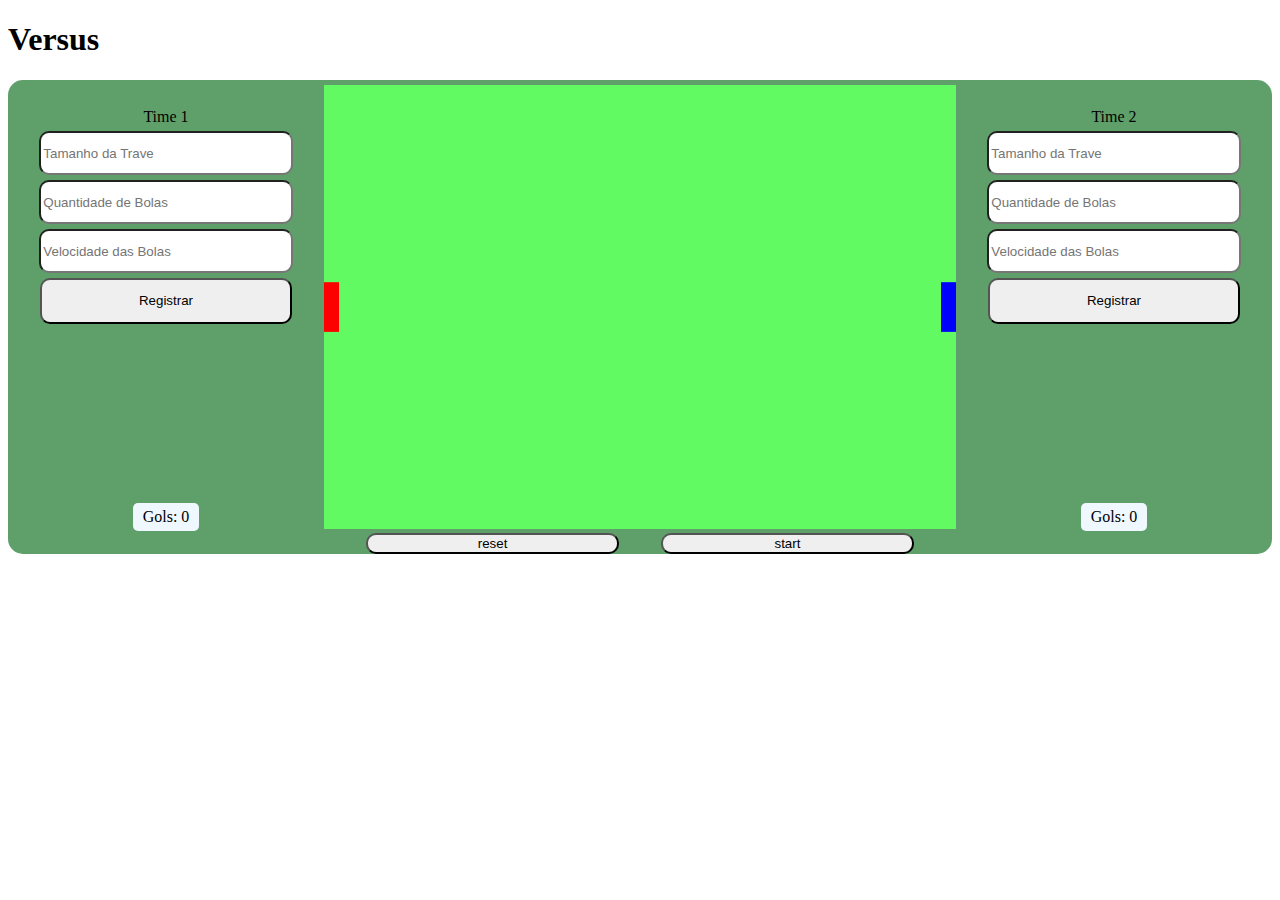
<file: html_css/index.html>
<!DOCTYPE html>
<html lang="en-US">
  <head>
    <meta charset="utf-8" />
    <meta name="viewport" content="width=device-width" />
    <title> </title>
    <link rel="stylesheet" href="style.css">
  </head>

  <body>
    <h1> Versus </h1>
    <main>
      <div class="div_formulario1">
        <form id="red" class="formulario">
          <div>Time 1</div>

          <input type="number" name="tamanho_red" id="tamanho_red" placeholder="Tamanho da Trave" class="imput_number">
          <input type="number" name="quantidade_red" id="quantidade_red" placeholder="Quantidade de Bolas" class="imput_number">
          <input type="number" name="velocidade_red" id="velocidade_red" placeholder="Velocidade das Bolas" class="imput_number">
          <input type="button" value="Registrar" id="time_red" class="button_registrar">

        </form>

        <div id="mensagem_red"></div>
        <div id="gols_red" class="gols">Gols: 0</div>

      </div>
      
      <div id="canvas" class="div_canvas">

        <canvas class="canvas_tela"></canvas>

        <div class="div_button_canvas">
          <input type="button" value="reset" id="reset" class="button_canvas">
          <input type="button" value="start" id="start" class="button_canvas">
        </div>

      </div>

      <div class="div_formulario2">
        <form id="blue" class="formulario">
          <div>Time 2</div>

          <input type="number" name="tamanho_blue" id="tamanho_blue" placeholder="Tamanho da Trave" class="imput_number">
          <input type="number" name="quantidade_blue" id="quantidade_blue" placeholder="Quantidade de Bolas" class="imput_number">
          <input type="number" name="velocidade_blue" id="velocidade_blue" placeholder="Velocidade das Bolas" class="imput_number">
          <input type="button" value="Registrar" id="time_blue" class="button_registrar">
          
        </form>
          
        <div id="mensagem_blue"></div>
        <div id="gols_blue" class="gols">Gols: 0</div>
      
      </div>
    </main>
    

    <script src="../scripts/main.js" type="module"></script>

  </body>
</html>
</file>
<file: html_css/style.css>
main {
    display: flex;

}

.div_canvas {
    width: 50%;
    background-color: rgb(95, 160, 106);
}

.canvas_tela {
    width: 100%;
    padding-top: 5px;
}

.div_button_canvas {
    display: flex;
    justify-content: space-evenly;
    align-items: center;
}

.button_canvas {
    width: 40%;
    border-radius: 10px;
}

.div_formulario1 {
    display: flex;
    justify-content: center;
    align-items: center;
    flex-direction: column;

    background-color: rgb(95, 160, 106);
    width: 25%;
    border-radius: 15px;
    border-top-right-radius: 0px;
    border-bottom-right-radius: 0px;
}

.div_formulario2 {
    display: flex;
    justify-content: center;
    align-items: center;
    flex-direction: column;

    background-color: rgb(95, 160, 106);
    width: 25%;
    border-radius: 15px;
    border-top-left-radius: 0px;
    border-bottom-left-radius: 0px;
}

.formulario {
    display: flex;
    align-items: center;
    padding: 10px;
    gap: 5px;
    /* justify-content: space-between; */
    flex-direction: column;
    
    width: 80%;
    height: 80%;
}

.imput_number {
    width: 97.038%;
    height: 10%;
    border-radius: 10px;
}

.button_registrar {
    width: 100%;
    height: 12%;
    padding: 0px;
    border-radius: 10px;
}

.mensagens {
    display: flex;
    justify-content: center;
    align-items: center;

    width: 100%;
    height: 50px;
    background-color: aliceblue;
    border-radius: 10px;
}

.gols {
    display: flex;
    justify-content: center;

    margin-top: 5px;
    margin-bottom: 5px;
    border-radius: 5px;
    padding-top: 5px;
    padding-bottom: 5px;
    padding-right: 10px;
    padding-left: 10px;
    background-color: aliceblue;
}
</file>
